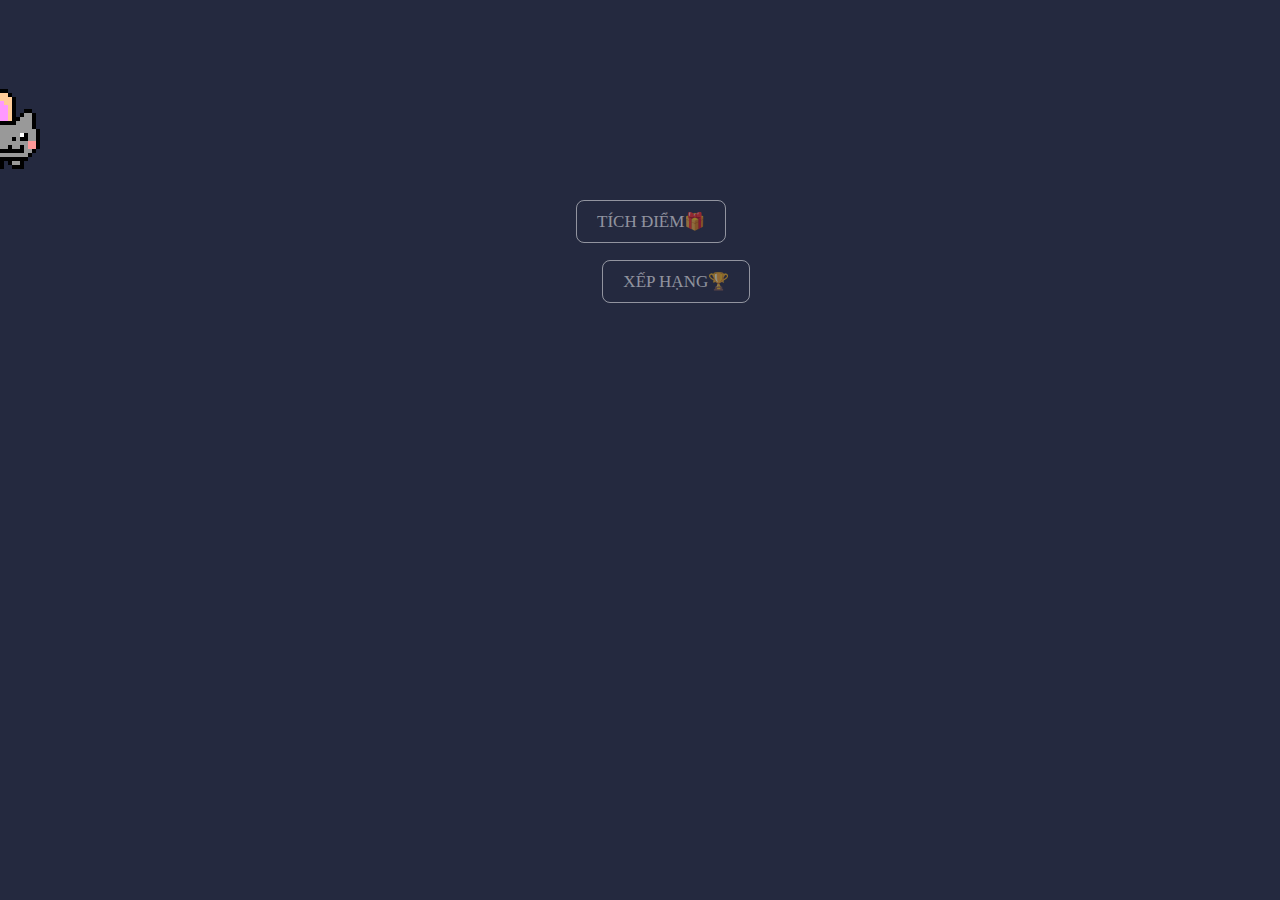
<file: index.html>
<!DOCTYPE html>
<html lang="en">
<head>
	<meta charset="UTF-8">
	<meta name="viewport" content="width=device-width, initial-scale=1.0">
	<title>8D - Thi đua</title>
	<link rel="stylesheet" href="css/generals.css">
	<link rel="stylesheet" href="css/home-button.css">
	<link rel="icon" href="res/meow.png">
</head>
<body>
	<button id="btn" onclick="document.location = 'scorage.html'">Tích điểm🎁</button>
	<button id="btn2" onclick="document.location = 'rank.html'">Xếp hạng🏆</button>
	<div id="cat"></div>
</body>

<script src="js/cat.js"></script>

</html>
</file>
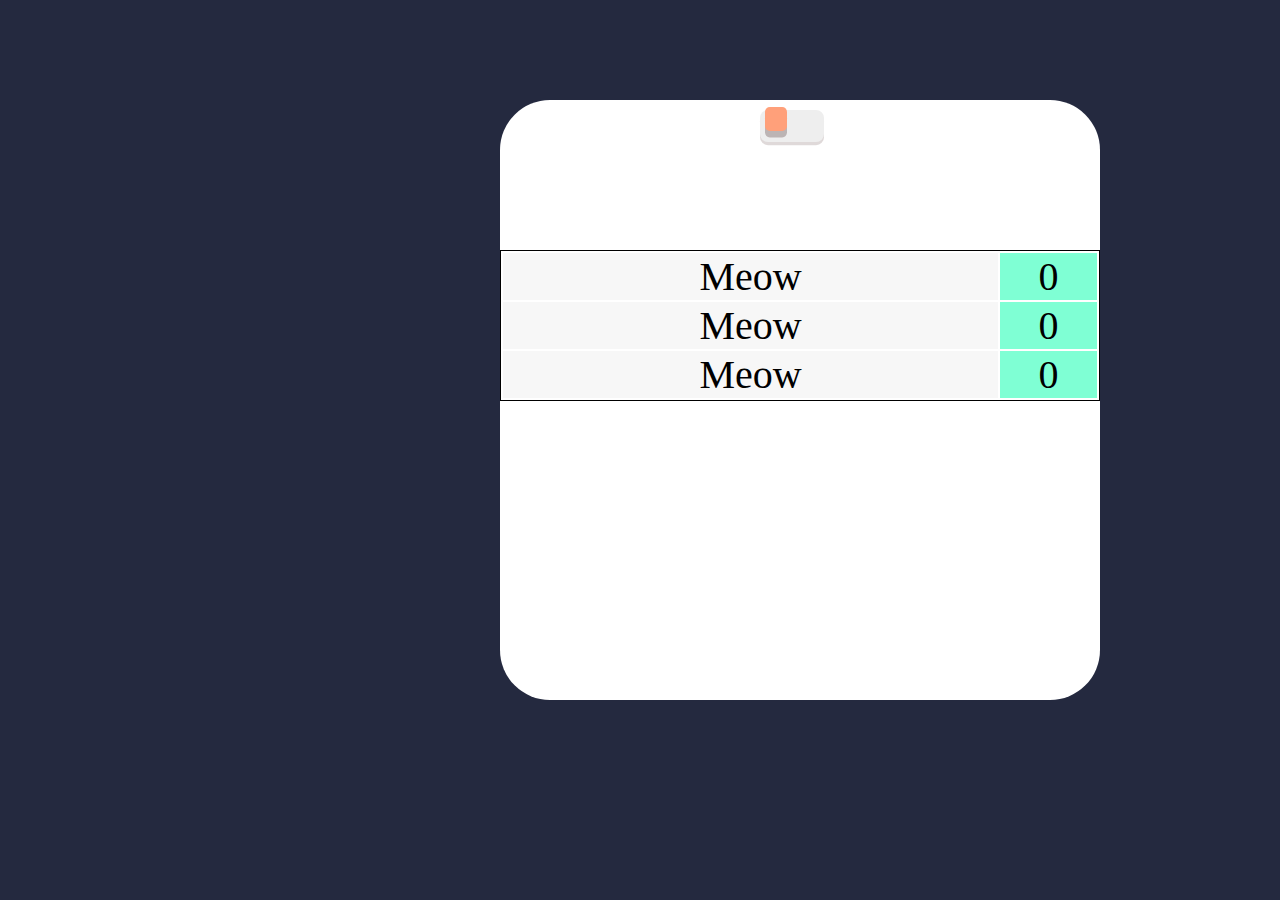
<file: rank.html>
<!DOCTYPE html>
<html lang="en">
<head>
	<meta charset="UTF-8">
	<meta name="viewport" content="width=device-width, initial-scale=1.0">
	<title>8D - Xếp hạng🏆</title>
	<link rel="stylesheet" href="css/generals.css">
    <link rel="stylesheet" href="css/rank.css">
    <link rel="stylesheet" href="css/navigation.css">
	<link rel="icon" href="res/meow.png">
</head>
<body>
    <div class="support-navigation">
		<button id="button" onclick="document.location = 'index.html'">
			<span class="text">Trang chủ</span>
			<span>🏠</span>
		</button>
        <button id="button" onclick="document.location = 'scorage.html'">
			<span class="text">Tích điểm</span>
			<span>🎁</span>
		</button>
	</div>
    <div class="rank-board">
        <div class="ViewPage2">
            <div id="rank-image"></div>
            <p id="page2-Top1">Nhất: <span id="page2-top1-name">Trúc</span></p>
            <p id="page2-Top2">Nhì: <span id="page2-top2-name">Vy Anh</span></p>
            <p id="page2-Top3">Ba: <span id="page2-top3-name">Ngọc Huyền</span></p>
        </div>
        <div class="ViewPage1">
            <table id="table">
                <tr>
                    <td id="page1-top1-name">Meow</td>
                    <td id="page1-top1-score" class="page1-score">0</td>
                </tr>
                <tr>
                    <td id="page1-top2-name">Meow</td>
                    <td id="page1-top2-score" class="page1-score">0</td>
                </tr>
                <tr>
                    <td id="page1-top3-name">Meow</td>
                    <td id="page1-top3-score" class="page1-score">0</td>
                </tr>
            </table>
        </div>
    </div>

    <label class="switch">
        <input type="checkbox" id="toggle-switch">
        <span class="slider"></span>
    </label>

</body>

<script src="js/view_page.js"></script>
<script src="js/rank.js"></script>
<script src="js/nav.js"></script>

</html>
</file>
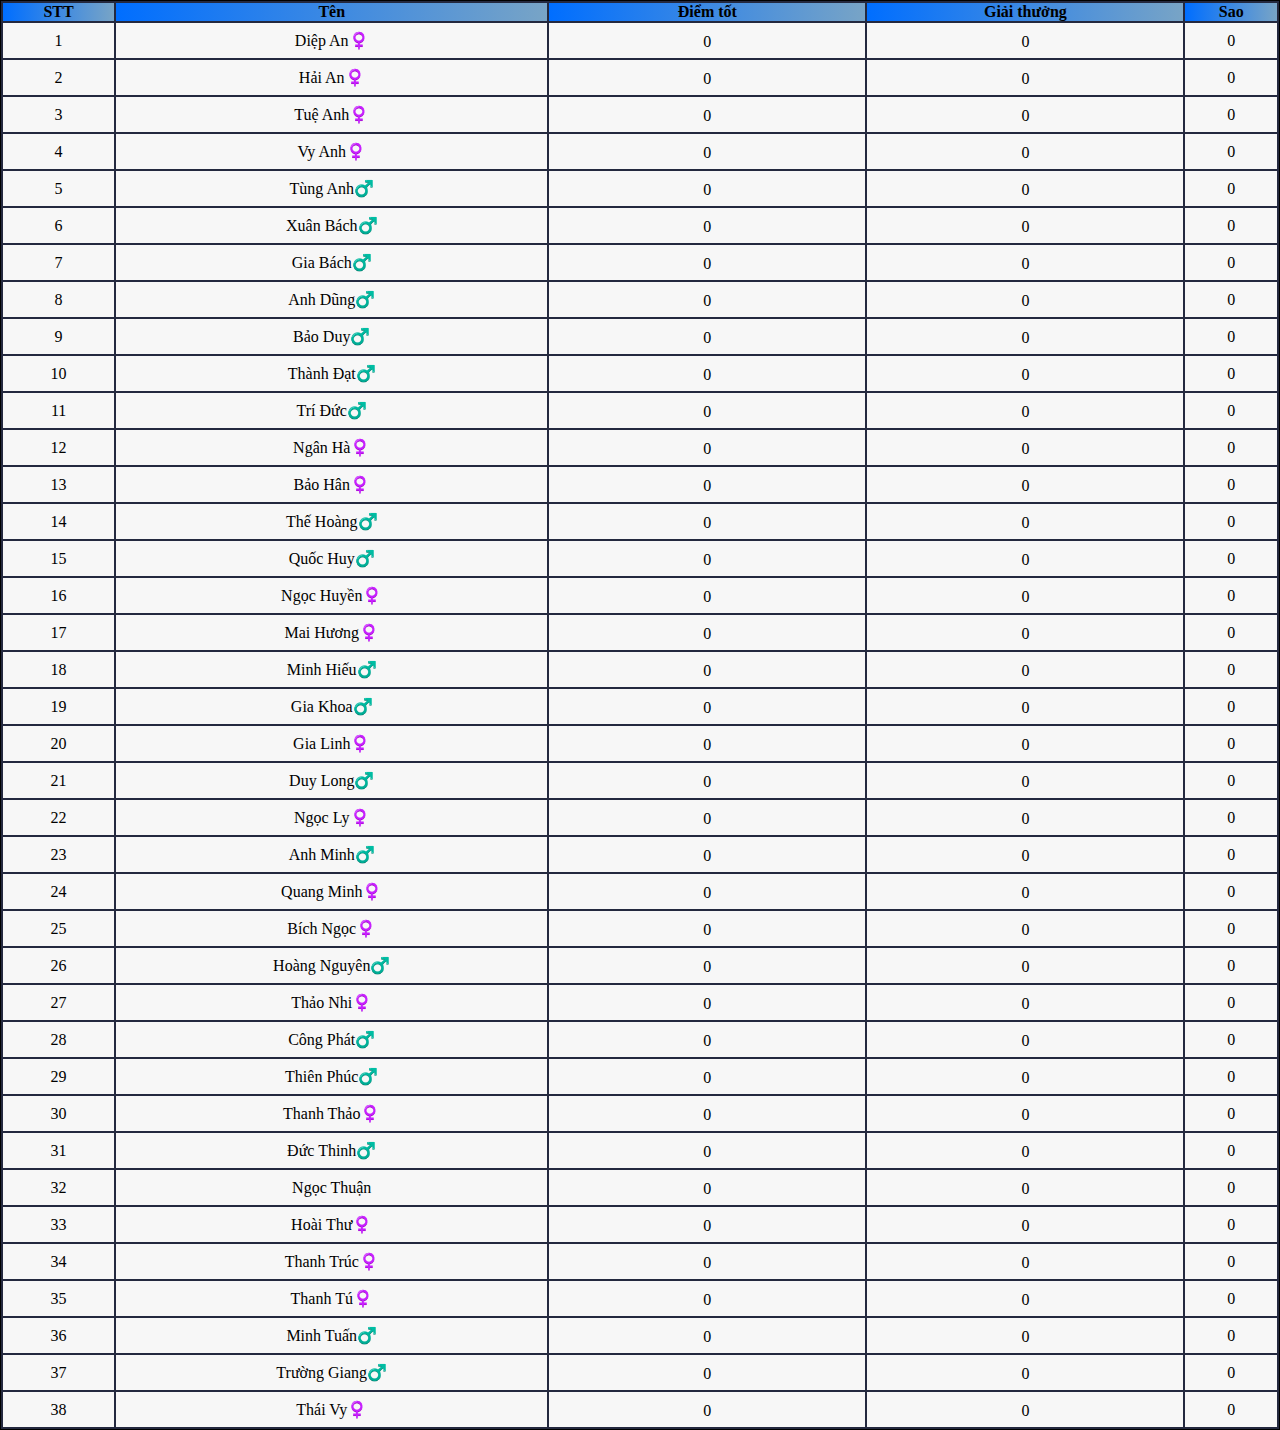
<file: scorage.html>
<!DOCTYPE html>
<html lang="en">
<head>
	<meta charset="UTF-8">
	<meta name="viewport" content="width=device-width, initial-scale=1.0">
	<title>8D - Tích điểm🎁</title>
	<link rel="stylesheet" href="css/generals.css">
	<link rel="stylesheet" href="css/table.css">
	<link rel="stylesheet" href="css/navigation.css">
	<link rel="icon" href="res/meow.png">
</head>
<body>
	<div class="support-navigation">
		<button id="button" onclick="document.location = 'index.html'">
			<span class="text">Trang chủ</span>
			<span>🏠</span>
		</button>
        <button id="button" onclick="document.location = 'rank.html'">
			<span class="text">Xếp hạng</span>
			<span>🏆</span>
		</button>
	</div>
	<table>
		<tr>
			<th>STT</th>
			<th>Tên</th>
			<th>Điểm tốt</th>
			<th>Giải thưởng</th>
			<th>Sao</th>
		</tr>
		<!-- Thay 8D bằng số thứ tự từ 1 đến 40 -->
		<!-- Row 1 -->
		<tr>
			<td>1</td>
			<td id="name0">Diệp An♀️</td>
			<td>
				<button id="subtract-score0">-</button>
				<span id="score0">0</span>
				<button id="add-score0">+</button>
			</td>
			<td>
				<button id="subtract-reward0">-</button>
				<span id="reward0">0</span>
				<button id="add-reward0">+</button>
			</td>
			<td id="star0">0</td>
		</tr>
		<!-- Row 2 -->
		<tr>
			<td>2</td>
			<td id="name1">Hải An♀️</td>
			<td>
				<button id="subtract-score1">-</button>
				<span id="score1">0</span>
				<button id="add-score1">+</button>
			</td>
			<td>
				<button id="subtract-reward1">-</button>
				<span id="reward1">0</span>
				<button id="add-reward1">+</button>
			</td>
			<td id="star1">0</td>
		</tr>
		<!-- Row 3 -->
		<tr>
			<td>3</td>
			<td id="name2">Tuệ Anh♀️</td>
			<td>
				<button id="subtract-score2">-</button>
				<span id="score2">0</span>
				<button id="add-score2">+</button>
			</td>
			<td>
				<button id="subtract-reward2">-</button>
				<span id="reward2">0</span>
				<button id="add-reward2">+</button>
			</td>
			<td id="star2">0</td>
		</tr>
		<!-- Row 4 -->
		<tr>
			<td>4</td>
			<td id="name3">Vy Anh♀️</td>
			<td>
				<button id="subtract-score3">-</button>
				<span id="score3">0</span>
				<button id="add-score3">+</button>
			</td>
			<td>
				<button id="subtract-reward3">-</button>
				<span id="reward3">0</span>
				<button id="add-reward3">+</button>
			</td>
			<td id="star3">0</td>
		</tr>
		<!-- Row 5 -->
		<tr>
			<td>5</td>
			<td id="name4">Tùng Anh♂️</td>
			<td>
				<button id="subtract-score4">-</button>
				<span id="score4">0</span>
				<button id="add-score4">+</button>
			</td>
			<td>
				<button id="subtract-reward4">-</button>
				<span id="reward4">0</span>
				<button id="add-reward4">+</button>
			</td>
			<td id="star4">0</td>
		</tr>
		<!-- Row 6 -->
		<tr>
			<td>6</td>
			<td id="name5">Xuân Bách♂️</td>
			<td>
				<button id="subtract-score5">-</button>
				<span id="score5">0</span>
				<button id="add-score5">+</button>
			</td>
			<td>
				<button id="subtract-reward5">-</button>
				<span id="reward5">0</span>
				<button id="add-reward5">+</button>
			</td>
			<td id="star5">0</td>
		</tr>
		<!-- Row 7 -->
		<tr>
			<td>7</td>
			<td id="name6">Gia Bách♂️</td>
			<td>
				<button id="subtract-score6">-</button>
				<span id="score6">0</span>
				<button id="add-score6">+</button>
			</td>
			<td>
				<button id="subtract-reward6">-</button>
				<span id="reward6">0</span>
				<button id="add-reward6">+</button>
			</td>
			<td id="star6">0</td>
		</tr>
		<!-- Row 8 -->
		<tr>
			<td>8</td>
			<td id="name7">Anh Dũng♂️</td>
			<td>
				<button id="subtract-score7">-</button>
				<span id="score7">0</span>
				<button id="add-score7">+</button>
			</td>
			<td>
				<button id="subtract-reward7">-</button>
				<span id="reward7">0</span>
				<button id="add-reward7">+</button>
			</td>
			<td id="star7">0</td>
		</tr>
		<!-- Row 9 -->
		<tr>
			<td>9</td>
			<td id="name8">Bảo Duy♂️</td>
			<td>
				<button id="subtract-score8">-</button>
				<span id="score8">0</span>
				<button id="add-score8">+</button>
			</td>
			<td>
				<button id="subtract-reward8">-</button>
				<span id="reward8">0</span>
				<button id="add-reward8">+</button>
			</td>
			<td id="star8">0</td>
		</tr>
		<!-- Row 10 -->
		<tr>
			<td>10</td>
			<td id="name9">Thành Đạt♂️</td>
			<td>
				<button id="subtract-score9">-</button>
				<span id="score9">0</span>
				<button id="add-score9">+</button>
			</td>
			<td>
				<button id="subtract-reward9">-</button>
				<span id="reward9">0</span>
				<button id="add-reward9">+</button>
			</td>
			<td id="star9">0</td>
		</tr>
		<!-- Row 11 -->
		<tr>
			<td>11</td>
			<td id="name10">Trí Đức♂️</td>
			<td>
				<button id="subtract-score10">-</button>
				<span id="score10">0</span>
				<button id="add-score10">+</button>
			</td>
			<td>
				<button id="subtract-reward10">-</button>
				<span id="reward10">0</span>
				<button id="add-reward10">+</button>
			</td>
			<td id="star10">0</td>
		</tr>
		<!-- Row 12 -->
		<tr>
			<td>12</td>
			<td id="name11">Ngân Hà♀️</td>
			<td>
				<button id="subtract-score11">-</button>
				<span id="score11">0</span>
				<button id="add-score11">+</button>
			</td>
			<td>
				<button id="subtract-reward11">-</button>
				<span id="reward11">0</span>
				<button id="add-reward11">+</button>
			</td>
			<td id="star11">0</td>
		</tr>
		<!-- Row 13 -->
		<tr>
			<td>13</td>
			<td id="name12">Bảo Hân♀️</td>
			<td>
				<button id="subtract-score12">-</button>
				<span id="score12">0</span>
				<button id="add-score12">+</button>
			</td>
			<td>
				<button id="subtract-reward12">-</button>
				<span id="reward12">0</span>
				<button id="add-reward12">+</button>
			</td>
			<td id="star12">0</td>
		</tr>
		<!-- Row 14 -->
		<tr>
			<td>14</td>
			<td id="name13">Thế Hoàng♂️</td>
			<td>
				<button id="subtract-score13">-</button>
				<span id="score13">0</span>
				<button id="add-score13">+</button>
			</td>
			<td>
				<button id="subtract-reward13">-</button>
				<span id="reward13">0</span>
				<button id="add-reward13">+</button>
			</td>
			<td id="star13">0</td>
		</tr>
		<!-- Row 15 -->
		<tr>
			<td>15</td>
			<td id="name14">Quốc Huy♂️</td>
			<td>
				<button id="subtract-score14">-</button>
				<span id="score14">0</span>
				<button id="add-score14">+</button>
			</td>
			<td>
				<button id="subtract-reward14">-</button>
				<span id="reward14">0</span>
				<button id="add-reward14">+</button>
			</td>
			<td id="star14">0</td>
		</tr>
		<!-- Row 16 -->
		<tr>
			<td>16</td>
			<td id="name15">Ngọc Huyền♀️</td>
			<td>
				<button id="subtract-score15">-</button>
				<span id="score15">0</span>
				<button id="add-score15">+</button>
			</td>
			<td>
				<button id="subtract-reward15">-</button>
				<span id="reward15">0</span>
				<button id="add-reward15">+</button>
			</td>
			<td id="star15">0</td>
		</tr>
		<!-- Row 17 -->
		<tr>
			<td>17</td>
			<td id="name16">Mai Hương♀️</td>
			<td>
				<button id="subtract-score16">-</button>
				<span id="score16">0</span>
				<button id="add-score16">+</button>
			</td>
			<td>
				<button id="subtract-reward16">-</button>
				<span id="reward16">0</span>
				<button id="add-reward16">+</button>
			</td>
			<td id="star16">0</td>
		</tr>
		<!-- Row 18 -->
		<tr>
			<td>18</td>
			<td id="name17">Minh Hiếu♂️</td>
			<td>
				<button id="subtract-score17">-</button>
				<span id="score17">0</span>
				<button id="add-score17">+</button>
			</td>
			<td>
				<button id="subtract-reward17">-</button>
				<span id="reward17">0</span>
				<button id="add-reward17">+</button>
			</td>
			<td id="star17">0</td>
		</tr>
		<!-- Row 19 -->
		<tr>
			<td>19</td>
			<td id="name18">Gia Khoa♂️</td>
			<td>
				<button id="subtract-score18">-</button>
				<span id="score18">0</span>
				<button id="add-score18">+</button>
			</td>
			<td>
				<button id="subtract-reward18">-</button>
				<span id="reward18">0</span>
				<button id="add-reward18">+</button>
			</td>
			<td id="star18">0</td>
		</tr>
		<!-- Row 20 -->
		<tr>
			<td>20</td>
			<td id="name19">Gia Linh♀️</td>
			<td>
				<button id="subtract-score19">-</button>
				<span id="score19">0</span>
				<button id="add-score19">+</button>
			</td>
			<td>
				<button id="subtract-reward19">-</button>
				<span id="reward19">0</span>
				<button id="add-reward19">+</button>
			</td>
			<td id="star19">0</td>
		</tr>
		<!-- Row 21 -->
		<tr>
			<td>21</td>
			<td id="name20">Duy Long♂️</td>
			<td>
				<button id="subtract-score20">-</button>
				<span id="score20">0</span>
				<button id="add-score20">+</button>
			</td>
			<td>
				<button id="subtract-reward20">-</button>
				<span id="reward20">0</span>
				<button id="add-reward20">+</button>
			</td>
			<td id="star20">0</td>
		</tr>
		<!-- Row 22 -->
		<tr>
			<td>22</td>
			<td id="name21">Ngọc Ly♀️</td>
			<td>
				<button id="subtract-score21">-</button>
				<span id="score21">0</span>
				<button id="add-score21">+</button>
			</td>
			<td>
				<button id="subtract-reward21">-</button>
				<span id="reward21">0</span>
				<button id="add-reward21">+</button>
			</td>
			<td id="star21">0</td>
		</tr>
		<!-- Row 23 -->
		<tr>
			<td>23</td>
			<td id="name22">Anh Minh♂️</td>
			<td>
				<button id="subtract-score22">-</button>
				<span id="score22">0</span>
				<button id="add-score22">+</button>
			</td>
			<td>
				<button id="subtract-reward22">-</button>
				<span id="reward22">0</span>
				<button id="add-reward22">+</button>
			</td>
			<td id="star22">0</td>
		</tr>
		<!-- Row 24 -->
		<tr>
			<td>24</td>
			<td id="name23">Quang Minh♀️</td>
			<td>
				<button id="subtract-score23">-</button>
				<span id="score23">0</span>
				<button id="add-score23">+</button>
			</td>
			<td>
				<button id="subtract-reward23">-</button>
				<span id="reward23">0</span>
				<button id="add-reward23">+</button>
			</td>
			<td id="star23">0</td>
		</tr>
		<!-- Row 25 -->
		<tr>
			<td>25</td>
			<td id="name24">Bích Ngọc♀️</td>
			<td>
				<button id="subtract-score24">-</button>
				<span id="score24">0</span>
				<button id="add-score24">+</button>
			</td>
			<td>
				<button id="subtract-reward24">-</button>
				<span id="reward24">0</span>
				<button id="add-reward24">+</button>
			</td>
			<td id="star24">0</td>
		</tr>
		<!-- Row 26 -->
		<tr>
			<td>26</td>
			<td id="name25">Hoàng Nguyên♂️</td>
			<td>
				<button id="subtract-score25">-</button>
				<span id="score25">0</span>
				<button id="add-score25">+</button>
			</td>
			<td>
				<button id="subtract-reward25">-</button>
				<span id="reward25">0</span>
				<button id="add-reward25">+</button>
			</td>
			<td id="star25">0</td>
		</tr>
		<!-- Row 27 -->
		<tr>
			<td>27</td>
			<td id="name26">Thảo Nhi♀️</td>
			<td>
				<button id="subtract-score26">-</button>
				<span id="score26">0</span>
				<button id="add-score26">+</button>
			</td>
			<td>
				<button id="subtract-reward26">-</button>
				<span id="reward26">0</span>
				<button id="add-reward26">+</button>
			</td>
			<td id="star26">0</td>
		</tr>
		<!-- Row 28 -->
		<tr>
			<td>28</td>
			<td id="name27">Công Phát♂️</td>
			<td>
				<button id="subtract-score27">-</button>
				<span id="score27">0</span>
				<button id="add-score27">+</button>
			</td>
			<td>
				<button id="subtract-reward27">-</button>
				<span id="reward27">0</span>
				<button id="add-reward27">+</button>
			</td>
			<td id="star27">0</td>
		</tr>
		<!-- Row 29 -->
		<tr>
			<td>29</td>
			<td id="name28">Thiên Phúc♂️</td>
			<td>
				<button id="subtract-score28">-</button>
				<span id="score28">0</span>
				<button id="add-score28">+</button>
			</td>
			<td>
				<button id="subtract-reward28">-</button>
				<span id="reward28">0</span>
				<button id="add-reward28">+</button>
			</td>
			<td id="star28">0</td>
		</tr>
		<!-- Row 30 -->
		<tr>
			<td>30</td>
			<td id="name29">Thanh Thảo♀️</td>
			<td>
				<button id="subtract-score29">-</button>
				<span id="score29">0</span>
				<button id="add-score29">+</button>
			</td>
			<td>
				<button id="subtract-reward29">-</button>
				<span id="reward29">0</span>
				<button id="add-reward29">+</button>
			</td>
			<td id="star29">0</td>
		</tr>
		<!-- Row 31 -->
		<tr>
			<td>31</td>
			<td id="name30">Đức Thinh♂️</td>
			<td>
				<button id="subtract-score30">-</button>
				<span id="score30">0</span>
				<button id="add-score30">+</button>
			</td>
			<td>
				<button id="subtract-reward30">-</button>
				<span id="reward30">0</span>
				<button id="add-reward30">+</button>
			</td>
			<td id="star30">0</td>
		</tr>
		<!-- Row 32 -->
		<tr>
			<td>32</td>
			<td id="name31">Ngọc Thuận</td>
			<td>
				<button id="subtract-score31">-</button>
				<span id="score31">0</span>
				<button id="add-score31">+</button>
			</td>
			<td>
				<button id="subtract-reward31">-</button>
				<span id="reward31">0</span>
				<button id="add-reward31">+</button>
			</td>
			<td id="star31">0</td>
		</tr>
		<!-- Row 33 -->
		<tr>
			<td>33</td>
			<td id="name32">Hoài Thư♀️</td>
			<td>
				<button id="subtract-score32">-</button>
				<span id="score32">0</span>
				<button id="add-score32">+</button>
			</td>
			<td>
				<button id="subtract-reward32">-</button>
				<span id="reward32">0</span>
				<button id="add-reward32">+</button>
			</td>
			<td id="star32">0</td>
		</tr>
		<!-- Row 34 -->
		<tr>
			<td>34</td>
			<td id="name33">Thanh Trúc♀️</td>
			<td>
				<button id="subtract-score33">-</button>
				<span id="score33">0</span>
				<button id="add-score33">+</button>
			</td>
			<td>
				<button id="subtract-reward33">-</button>
				<span id="reward33">0</span>
				<button id="add-reward33">+</button>
			</td>
			<td id="star33">0</td>
		</tr>
		<!-- Row 35 -->
		<tr>
			<td>35</td>
			<td id="name34">Thanh Tú♀️</td>
			<td>
				<button id="subtract-score34">-</button>
				<span id="score34">0</span>
				<button id="add-score34">+</button>
			</td>
			<td>
				<button id="subtract-reward34">-</button>
				<span id="reward34">0</span>
				<button id="add-reward34">+</button>
			</td>
			<td id="star34">0</td>
		</tr>
		<!-- Row 36 -->
		<tr>
			<td>36</td>
			<td id="name35">Minh Tuấn♂️</td>
			<td>
				<button id="subtract-score35">-</button>
				<span id="score35">0</span>
				<button id="add-score35">+</button>
			</td>
			<td>
				<button id="subtract-reward35">-</button>
				<span id="reward35">0</span>
				<button id="add-reward35">+</button>
			</td>
			<td id="star35">0</td>
		</tr>
		<!-- Row 37 -->
		<tr>
			<td>37</td>
			<td id="name36">Trường Giang♂️</td>
			<td>
				<button id="subtract-score36">-</button>
				<span id="score36">0</span>
				<button id="add-score36">+</button>
			</td>
			<td>
				<button id="subtract-reward36">-</button>
				<span id="reward36">0</span>
				<button id="add-reward36">+</button>
			</td>
			<td id="star36">0</td>
		</tr>
		<!-- Row 38 -->
		<tr>
			<td>38</td>
			<td id="name37">Thái Vy♀️</td>
			<td>
				<button id="subtract-score37">-</button>
				<span id="score37">0</span>
				<button id="add-score37">+</button>
			</td>
			<td>
				<button id="subtract-reward37">-</button>
				<span id="reward37">0</span>
				<button id="add-reward37">+</button>
			</td>
			<td id="star37">0</td>
		</tr>
	</table>

</body>

<script src="js/table.js"></script>
<script src="js/stt_replace.js"></script>
<script src="js/score.js" defer></script>
<script src="js/nav.js"></script>

</html>
</file>
<file: css/generals.css>
* {
	font-family: 'jetbrains mono';
	padding: 0;
	margin: 0;
}

body {
	background-color: rgb(36, 41, 63);
}

#cat {
	width: 272px;
	height: 168px;
	background-image: url(../res/cat.gif);
	transform: scaleX(0.5) scaleY(0.5);
}
</file>
<file: css/home-button.css>
/* From Uiverse.io by zjssun */ 
button {
	padding: 10px 20px;
	text-transform: uppercase;
	border-radius: 8px;
	font-size: 17px;
	font-weight: 500;
	color: #ffffff80;
	text-shadow: none;
	background: transparent;
	cursor: pointer;
	box-shadow: transparent;
	border: 1px solid #ffffff80;
	transition: 0.5s ease;
	user-select: none;
}

button:hover,
:focus {
	color: #ffffff;
	background: #008cff;
	border: 1px solid #008cff;
	text-shadow: 0 0 5px #ffffff, 0 0 10px #ffffff, 0 0 20px #ffffff;
	box-shadow: 0 0 5px #008cff, 0 0 20px #008cff, 0 0 50px #008cff,
		0 0 100px #008cff;
}

#btn {
	position: relative;
	left: 45%;
	top: 200px;
}

#btn2 {
	position: relative;
	left: 35%;
	top: 260px;
}

@media (max-width: 414px){
	#btn {
		left: 38%;
		top: 400px;
	}

	#btn2 {
		left: -2%;
		top: 500px;
	}

}
</file>
<file: css/rank.css>
.rank-board {
    position: relative;
    width: 600px;
    height: 600px;
    background-color: white;
    border-radius: 50px;
    left: 500px;
    top: 100px;
}

#rank-image {
    position: relative;
    width: 308px;
    height: 164px;
    background-image: url(../res/rank.png);
    transform: scaleX(1) scaleY(1);
    left: 150px;
    top: 100px;
}

.switch {
    font-size: 1rem;
    position: relative;
    display: inline-block;
    width: 4em;
    height: 2em;
    top: -490px;
    left: 760px;
    z-index: 2;
}
   
.switch input {
    opacity: 0;
    width: 0;
    height: 0;
}
   
.slider {
    position: absolute;
    cursor: pointer;
    inset: 0;
    background-color: #eee;
    transition: 0.4s;
    border-radius: 0.5em;
    box-shadow: 0 0.2em #dfd9d9;
}
   
.slider:before {
    position: absolute;
    content: "";
    height: 1.5em;
    width: 1.4em;
    border-radius: 0.3em;
    left: 0.3em;
    bottom: 0.7em;
    background-color: lightsalmon;
    transition: 0.4s;
    box-shadow: 0 0.4em #bcb4b4;
}
   
.slider:hover::before {
    box-shadow: 0 0.2em #bcb4b4;
    bottom: 0.5em;
}
   
input:checked+.slider:before {
    transform: translateX(2em);
    background: lightgreen;
}

p[id^="page2-Top"] {
    position: relative;
    color: rgb(48, 164, 102);
    font-size: 50px;
    font: bold;
}

#page2-Top1 {
    position: relative;
    left: 120px;
    top: 100px;
}

#page2-Top2 {
    position: relative;
    left: 120px;
    top: 100px;
}

#page2-Top3 {
    position: relative;
    left: 120px;
    top: 100px;
}

@media (max-width: 414px){
    #rank-image {
        position: relative;
        width: 308px;
        height: 164px;
        background-image: url(../res/rank.png);
        transform: scaleX(1.5) scaleY(1.5);
        left: 50px;
        top: 100px;
    }

	.rank-board {
        position: relative;
        width: 100%;
        height: 700px;
        background-color: white;
        border-radius: 50px;
        left: 5px;
    }

    #page2-Top1 {
        top: 200px;
        left: 40px;
    }

    #page2-Top2 {
        top: 200px;
        left: 40px;
    }

    #page2-Top3 {
        top: 200px;
        left: 40px;
    }

    .switch {
        font-size: 1rem;
        position: relative;
        display: inline-block;
        width: 4em;
        height: 2em;
        top: -590px;
        left: 190px;
        z-index: 2;
    }

}

#table {
    width: 100%;
    border: 1px solid;
    text-align: center;
    position: relative;
    top: 150px;
}

td {
    background-color: #f7f7f7;
    font-size: 40px;
}

td:hover {
    background-color: #d1d1d1;
}

.page1-score {
    background-color: aquamarine;
}
</file>
<file: css/navigation.css>
.support-navigation {
	position: fixed;
	width: 100%;
	background-color: rgb(51, 58, 88);
	display: flex;
	justify-content: center;
    transform: translateY(-100%);
    transition: transform 0.5s ease-in-out;
}

.support-navigation.show {
    transform: translateY(0);
  }

#button {
    position: relative;
    overflow: hidden;
    border: 1px solid #18181a;
    color: white;
    display: inline-block;
    font-size: 15px;
    line-height: 15px;
    padding: 18px 18px 17px;
    text-decoration: none;
    cursor: pointer;
    background: #274680;
    user-select: none;
    -webkit-user-select: none;
    touch-action: manipulation;
}
   
#button span:first-child {
    position: relative;
    transition: color 600ms cubic-bezier(0.48, 0, 0.12, 1);
    z-index: 10;
}
   
#button span:last-child {
    color: rgb(31, 44, 65);
    display: block;
    position: absolute;
    bottom: 0;
    transition: all 500ms cubic-bezier(0.48, 0, 0.12, 1);
    z-index: 100;
    opacity: 0;
    top: 50%;
    left: 50%;
    transform: translateY(225%) translateX(-50%);
    height: 14px;
    line-height: 13px;
}
   
#button:after {
    content: "";
    position: absolute;
    bottom: -50%;
    left: 0;
    width: 100%;
    height: 100%;
    background-color: rgb(69, 143, 195);
    transform-origin: bottom center;
    transition: transform 600ms cubic-bezier(0.48, 0, 0.12, 1);
    transform: skewY(9.3deg) scaleY(0);
    z-index: 50;
}
   
#button:hover:after {
    transform-origin: bottom center;
    transform: skewY(9.3deg) scaleY(2);
}
   
#button:hover span:last-child {
    transform: translateX(-50%) translateY(-50%);
    opacity: 1;
    transition: all 900ms cubic-bezier(0.48, 0, 0.12, 1);
}
</file>
<file: css/table.css>
table {
    width: 100%;
    border: 1px solid;
    text-align: center;
}

th {
    background-color: #7482b1;
    background-image: linear-gradient(to right, rgb(0, 110, 255), rgb(120, 164, 198));
}

td {
    background-color: #f7f7f7;
}

td:hover {
    background-color: #d1d1d1;
}

button[id^="add"] {
    width: 25px;
    height: 25px;
    margin: 5px;
    font-size: 20px;
    background-color: aqua;
    border: 0;
    border-radius: 30%;
    opacity: 0;
    transition: opacity 0.3s ease;
}

td:hover button[id^="add"] {
    opacity: 1;
}

button[id^="subtract"] {
    width: 25px;
    height: 25px;
    margin: 5px;
    font-size: 20px;
    background-color: aqua;
    border: 0;
    border-radius: 30%;
    opacity: 0;
    transition: opacity 0.3s ease;
}

td:hover button[id^="subtract"] {
    opacity: 1;
}
</file>
